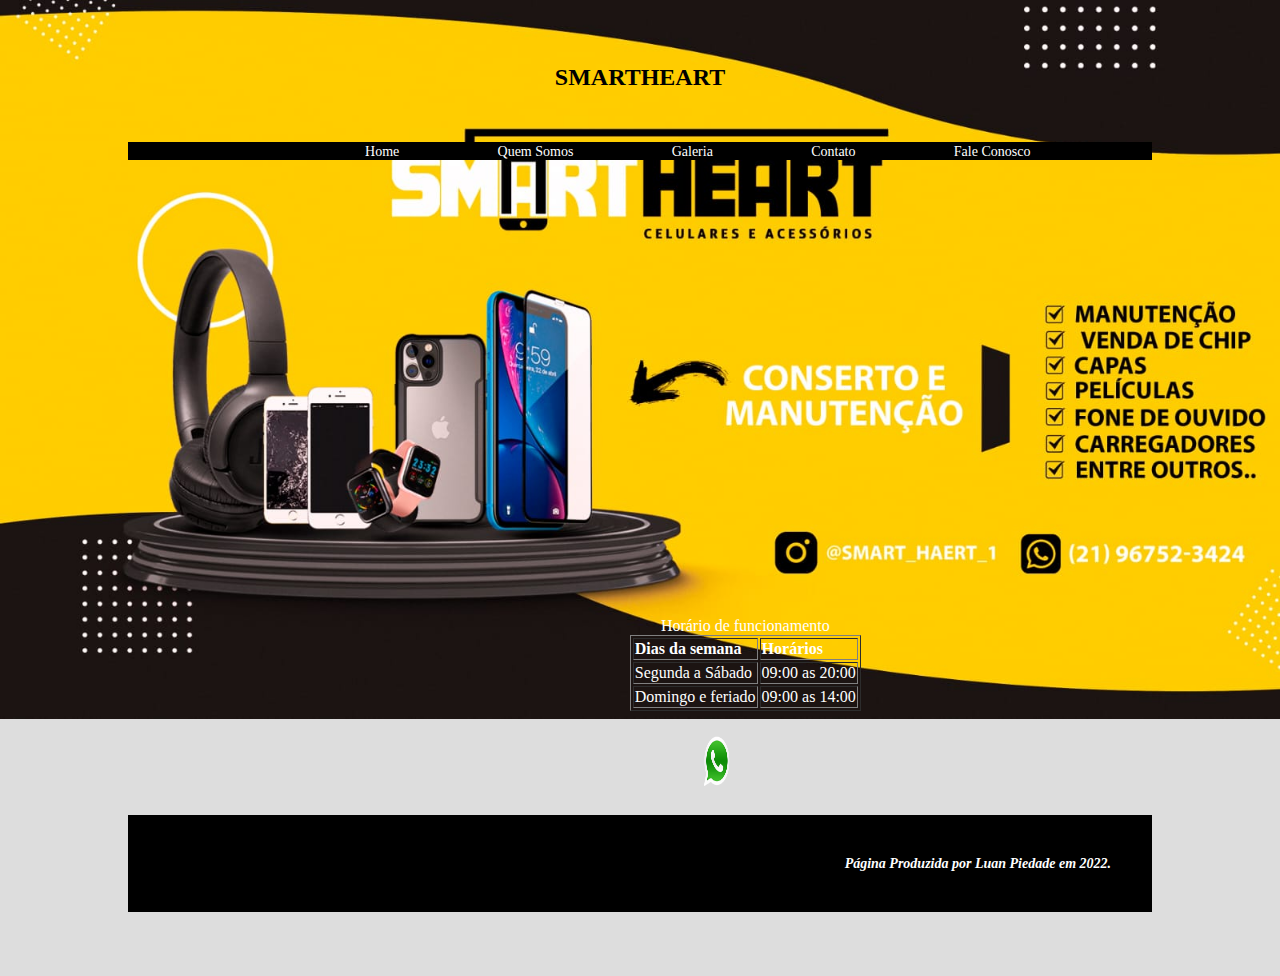
<file: contato.html>
<!DOCTYPE html>
<html lang="pt-br">

<head>
    <link rel="stylesheet" href="css/style.css">
    <meta charset="UTF-8">
    <meta http-equiv="X-UA-Compatible" content="IE=edge">
    <meta name="viewport" content="width=device-width, initial-scale=1.0">
    <title>Venda de Acessórios</title>
</head>

<body>
    <div class="container">
        <div class="header">
            <h2>SMARTHEART</h2>
        </div>
        <div class="mainav">
            <ul>
                <li><a href="index.html">Home</a></li>
                <li><a href="quemsomos.html">Quem Somos</a></li>
                <li><a href="galeria.html">Galeria</a></li>
                <li><a href="contato.html">Contato</a></li>
                <li><a href="faleconosco.html">Fale Conosco</a></li>
            </ul>
        </div>
        <div class="contents">
            <div class="mapa">

            <iframe src="https://www.google.com/maps/embed?pb=!1m14!1m8!1m3!1d14699.426885740995!2d-43.622683!3d-22.918655!3m2!1i1024!2i768!4f13.1!3m3!1m2!1s0x9be4dc9bf72f9b%3A0xf222163bd18149c1!2sR.%20Solivana%2C%2025%20-%20Paci%C3%AAncia%2C%20Rio%20de%20Janeiro%20-%20RJ%2C%2023058-281!5e0!3m2!1spt-BR!2sbr!4v1654401379966!5m2!1spt-BR!2sbr" width="400" height="350" style="border:0;" allowfullscreen="" loading="lazy" referrerpolicy="no-referrer-when-downgrade"></iframe>
            <br>
            
            <table border="1">
                <caption>Horário de funcionamento</caption>
                <tr>
                    <th>Dias da semana</th>
                    <th>Horários</th>
                </tr>
                <tr>
                    <td>Segunda a Sábado</td>
                    <td>09:00 as 20:00</td>
                </tr>
                <tr>
                    <td>Domingo e feriado</td>
                    <td>09:00 as 14:00</td>
                </tr>
            </div>

            </table>
            <a target="_blank" href="https://web.whatsapp.com/5521967523424">
                <img class="zap" src="img/zap2.png">
            </a>

        </div>
        
        <div class="footer">
            <address>Página Produzida por Luan Piedade em 2022.</address>
        </div>
    </div>
</body>

</html>
</file>
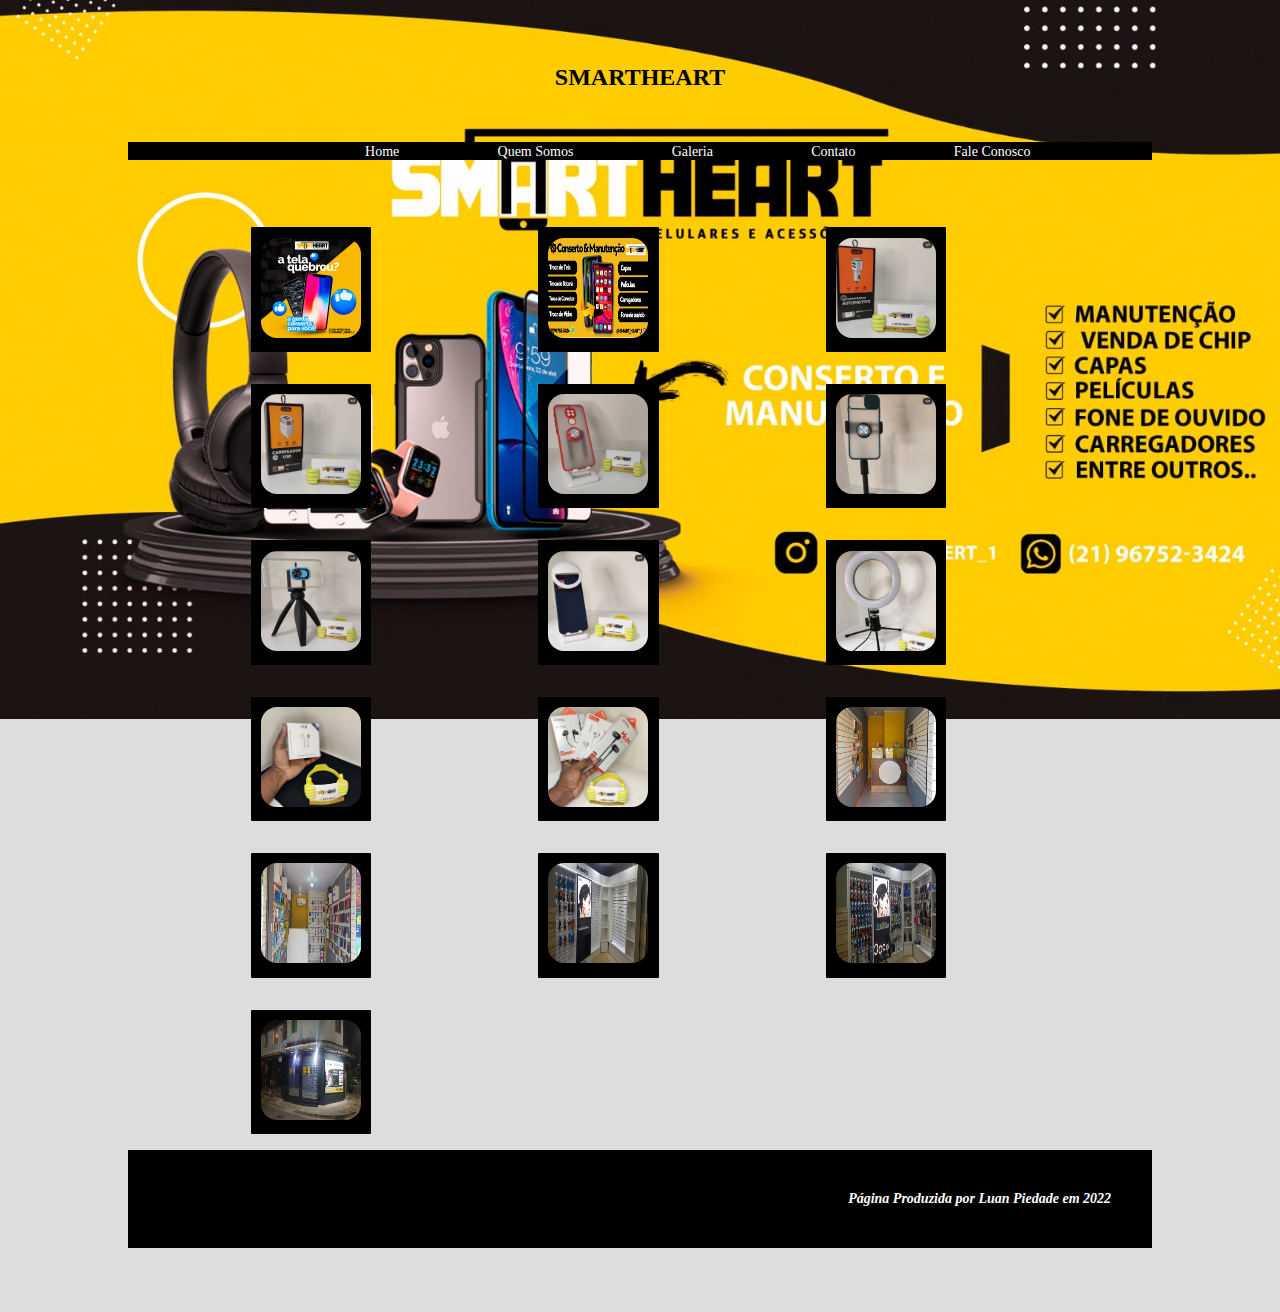
<file: galeria.html>
<!DOCTYPE html>
<html lang="pt-br">

<head>
    <link rel="stylesheet" href="css/style.css">
    <meta charset="UTF-8">
    <meta http-equiv="X-UA-Compatible" content="IE=edge">
    <meta name="viewport" content="width=device-width, initial-scale=1.0">
    <title>Venda de Acessórios</title>
</head>

<body>
    <div class="container">
        <div class="header">
            <h2>SMARTHEART</h2>
        </div>
        <div class="mainav">
            <ul>
                <li><a href="index.html">Home</a></li>
                <li><a href="quemsomos.html">Quem Somos</a></li>
                <li><a href="galeria.html">Galeria</a></li>
                <li><a href="contato.html">Contato</a></li>
                <li><a href="faleconosco.html">Fale Conosco</a></li>
            </ul>
        </div>
        <div class="contents">
            </figure>
            <figure class="imagem">
                <img src="img/imagem6.jpg">
            </figure>
            <figure class="imagem">
                <img src="img/imagem7.jpg">
            </figure>
            <figure class="imagem">
                <img src="img/imagem8 (1).jpg">
            </figure>
            <figure class="imagem">
                <img src="img/imagem8 (2).jpg">
            </figure>
            <figure class="imagem">
                <img src="img/imagem8 (3).jpg">
            </figure>
            <figure class="imagem">
                <img src="img/imagem8 (4).jpg">
            </figure>
            <figure class="imagem">
                <img src="img/imagem8 (5).jpg">
            </figure>
            <figure class="imagem">
                <img src="img/imagem8 (6).jpg">
            </figure>
            <figure class="imagem">
                <img src="img/imagem8 (7).jpg">
            </figure>
            <figure class="imagem">
                <img src="img/imagem8 (8).jpg">
            </figure>
            <figure class="imagem">
                <img src="img/imagem8 (9).jpg">
            </figure>
            <figure class="imagem">
                <img src="img/imagem1.jpg">
            </figure>
            <figure class="imagem">
                <img src="img/imagem2.jpg">
            </figure>
            <figure class="imagem">
                <img src="img/imagem3.jpg">
            </figure>
            <figure class="imagem">
                <img src="img/imagem4.jpg">
            </figure>
            <figure class="imagem">
                <img src="img/imagem5.jpg">
        </div>
        
        <div class="footer">
            <address>Página Produzida por Luan Piedade em 2022</address>
        </div>
    </div>

</body>

</html>
</file>
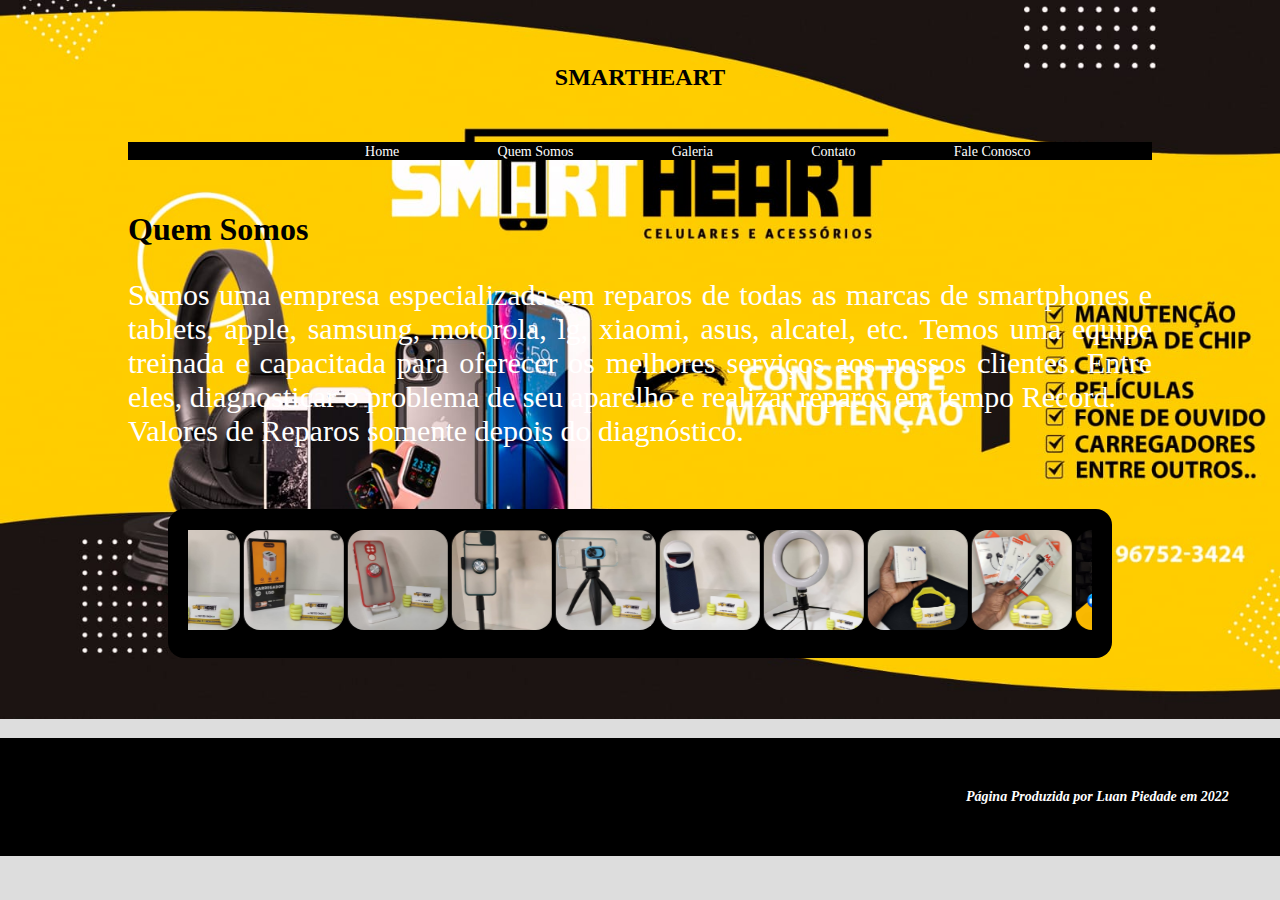
<file: quemsomos.html>
<!DOCTYPE html>
<html lang="pt-br">

<head>
    <link rel="stylesheet" href="css/style.css">
    <meta charset="UTF-8">
    <meta http-equiv="X-UA-Compatible" content="IE=edge">
    <meta name="viewport" content="width=device-width, initial-scale=1.0">
    <title>Venda de Acessórios</title>
</head>

<body>
    <div class="container">
        <div class="header">
            <h2>SMARTHEART</h2>
        </div>
        <div class="mainav">
            <ul>
                <li><a href="index.html">Home</a></li>
                <li><a href="quemsomos.html">Quem Somos</a></li>
                <li><a href="galeria.html">Galeria</a></li>
                <li><a href="contato.html">Contato</a></li>
                <li><a href="faleconosco.html">Fale Conosco</a></li>
            </ul>
        </div class="contents">
        <div class="contents p">
        <h1>Quem Somos</h1>
        <p>
            Somos uma empresa especializada em reparos de todas as marcas de smartphones e tablets, apple, samsung,
            motorola, lg, xiaomi, asus, alcatel, etc.
            Temos uma equipe treinada e capacitada para oferecer os melhores
            serviços aos nossos clientes. Entre eles, diagnosticar o problema de seu aparelho e realizar reparos em
            tempo Record.
            <br>
            Valores de Reparos somente depois do diagnóstico.
        </p>
        <figure class="carrossel">
            <marquee behavior="alternate">
                <img src="img/imagem8 (1).jpg">
                <img src="img/imagem8 (2).jpg">
                <img src="img/imagem8 (3).jpg">
                <img src="img/imagem8 (4).jpg">
                <img src="img/imagem8 (5).jpg">
                <img src="img/imagem8 (6).jpg">
                <img src="img/imagem8 (7).jpg">
                <img src="img/imagem8 (8).jpg">
                <img src="img/imagem8 (9).jpg">
                <img src="img/imagem6.jpg">
                <img src="img/imagem7.jpg">
            </marquee>
        </figure>
        </div>
    </div>

    <div class="footer">
        <address>Página Produzida por Luan Piedade em 2022</address>
    </div>
    </div>

</body>

</html>
</file>
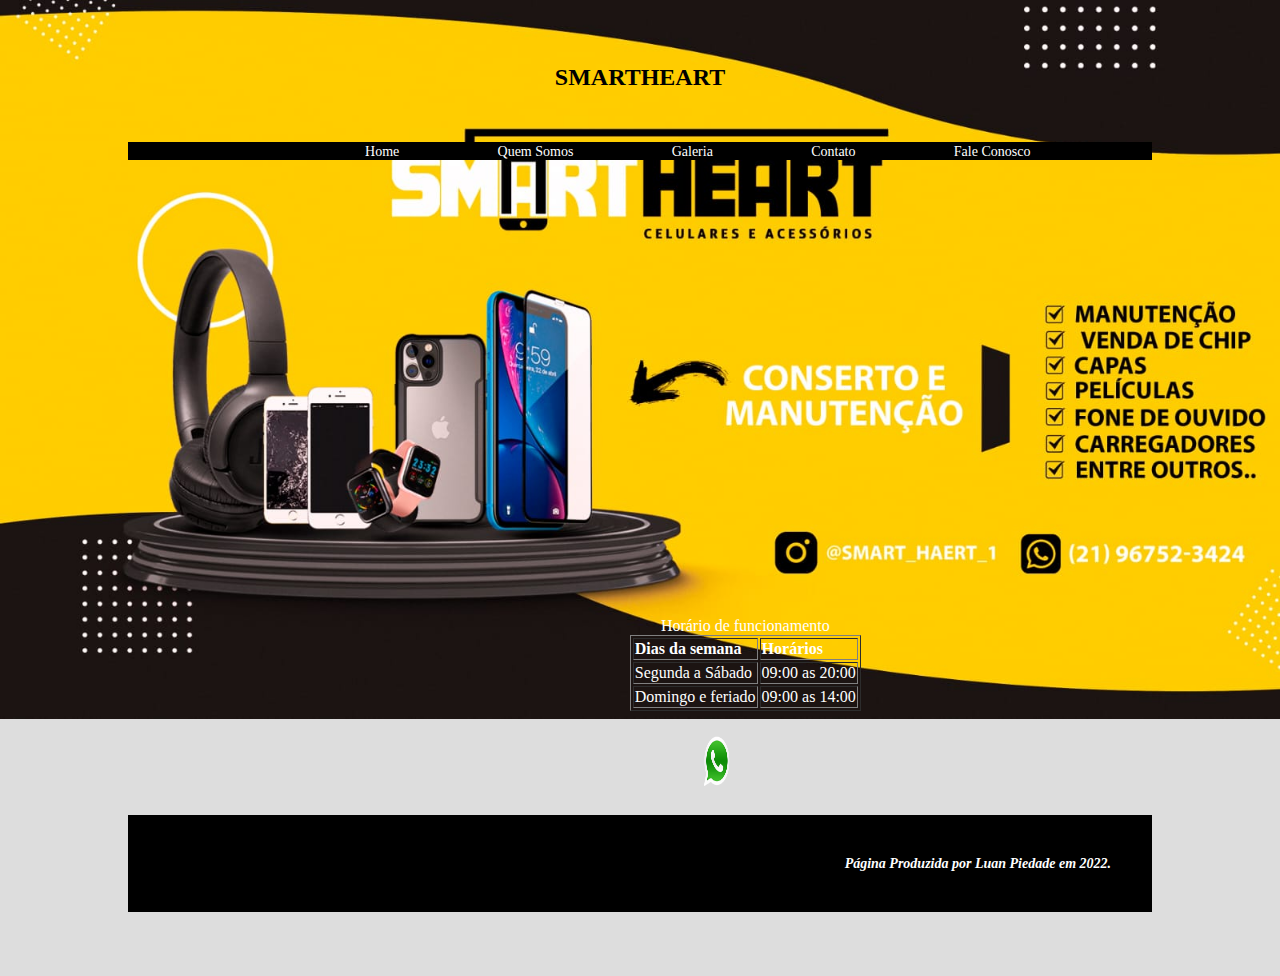
<file: Smartheart/contato.html>
<!DOCTYPE html>
<html lang="pt-br">

<head>
    <link rel="stylesheet" href="css/style.css">
    <meta charset="UTF-8">
    <meta http-equiv="X-UA-Compatible" content="IE=edge">
    <meta name="viewport" content="width=device-width, initial-scale=1.0">
    <title>Venda de Acessórios</title>
</head>

<body>
    <div class="container">
        <div class="header">
            <h2>SMARTHEART</h2>
        </div>
        <div class="mainav">
            <ul>
                <li><a href="index.html">Home</a></li>
                <li><a href="quemsomos.html">Quem Somos</a></li>
                <li><a href="galeria.html">Galeria</a></li>
                <li><a href="contato.html">Contato</a></li>
                <li><a href="faleconosco.html">Fale Conosco</a></li>
            </ul>
        </div>
        <div class="contents">
            <div class="mapa">

            <iframe src="https://www.google.com/maps/embed?pb=!1m14!1m8!1m3!1d14699.426885740995!2d-43.622683!3d-22.918655!3m2!1i1024!2i768!4f13.1!3m3!1m2!1s0x9be4dc9bf72f9b%3A0xf222163bd18149c1!2sR.%20Solivana%2C%2025%20-%20Paci%C3%AAncia%2C%20Rio%20de%20Janeiro%20-%20RJ%2C%2023058-281!5e0!3m2!1spt-BR!2sbr!4v1654401379966!5m2!1spt-BR!2sbr" width="400" height="350" style="border:0;" allowfullscreen="" loading="lazy" referrerpolicy="no-referrer-when-downgrade"></iframe>
            <br>
            
            <table border="1">
                <caption>Horário de funcionamento</caption>
                <tr>
                    <th>Dias da semana</th>
                    <th>Horários</th>
                </tr>
                <tr>
                    <td>Segunda a Sábado</td>
                    <td>09:00 as 20:00</td>
                </tr>
                <tr>
                    <td>Domingo e feriado</td>
                    <td>09:00 as 14:00</td>
                </tr>
            </div>

            </table>
            <a target="_blank" href="https://wa.me.com/5521967523424">
                <img class="zap" src="img/zap2.png">
            </a>

        </div>
        
        <div class="footer">
            <address>Página Produzida por Luan Piedade em 2022.</address>
        </div>
    </div>
</body>

</html>
</file>
<file: css/style.css>
body {
    margin: 0;
    padding: 0;
    text-align: center;
    color: black;
    font-family: Georgia, 'Times New Roman', Times, serif;
    background: #dddddd url(../img/smart.jpg);
    background-size: 100%;
    background-repeat: no-repeat;
}

.container {
    margin: 5% auto;
    width: 80%;
    text-align: center;
    background: transparent;
}

.mainav {
    background-color: black;
    color: #ffffff;
    padding: 0 2%;
    margin-bottom: 5%;
    margin-top: 5%;
}

.mainav li {
    display: inline;
    padding: 0 1%;
    margin-left: 8%;
}

.mainav li a {
    text-decoration: none;
    color: white;
    font-size: 14px;
}

.mainav li a:hover {
    text-decoration: none;
    color: yellow;
    font-weight: bold;
    font-size: 14px;
}

.footer {
    clear: both;
    background-color: black;
    color: white;
    text-align: right;
    font-size: 14px;
    padding: 4%;
    font-weight: bold;
}

.carrossel {
    display: inline-block;
    margin-top: 3%;
    padding: 2%;
    border-radius: 1em;
    background-color: black;
    
}

img {
    width: 100px;
    height: 100px;
    border-radius: 1em;
}

.mapa{
    margin-top: 10%;
    margin-left: 15%;
    text-align: center;
}

.contents table{
    margin-left: 40%;
    text-align: left;
    color: rgb(255, 255, 255);
}

.zap {
    margin-left: 0%;
    width: 100px;
    height: 100px;
}

figure.imagem{
    display: inline-block;
    margin-left: 12%;
    padding: 1%;
    border-radius: 1px;
    background: black;
    text-align: center;
    color: white;
    
}

figcaption{
    font-size:10px;
}

.grupo{
    font-family: Arial, Helvetica, sans-serif;
    font-size: 16px;
    margin-top: 2%;
    margin-left: 5%;
    color: white;
    margin: 1px;
    padding: 5%;
padding-right: 15%;
   
}

.contents{
   margin-top: 1%;
   text-align: left;

  
}

.contents p {
    font-size: 30px;
    text-align: justify;
    color: white;
}
</file>
<file: Smartheart/css/style.css>
body {
    margin: 0;
    padding: 0;
    text-align: center;
    color: black;
    font-family: Georgia, 'Times New Roman', Times, serif;
    background: #dddddd url(../img/smart.jpg);
    background-size: 100%;
    background-repeat: no-repeat;
}

.container {
    margin: 5% auto;
    width: 80%;
    text-align: center;
    background: transparent;
}

.mainav {
    background-color: black;
    color: #ffffff;
    padding: 0 2%;
    margin-bottom: 5%;
    margin-top: 5%;
}

.mainav li {
    display: inline;
    padding: 0 1%;
    margin-left: 8%;
}

.mainav li a {
    text-decoration: none;
    color: white;
    font-size: 14px;
}

.mainav li a:hover {
    text-decoration: none;
    color: yellow;
    font-weight: bold;
    font-size: 14px;
}

.footer {
    clear: both;
    background-color: black;
    color: white;
    text-align: right;
    font-size: 14px;
    padding: 4%;
    font-weight: bold;
}

.carrossel {
    display: inline-block;
    margin-top: 3%;
    padding: 2%;
    border-radius: 1em;
    background-color: black;
    
}

img {
    width: 100px;
    height: 100px;
    border-radius: 1em;
}

.mapa{
    margin-top: 10%;
    margin-left: 15%;
    text-align: center;
}

.contents table{
    margin-left: 40%;
    text-align: left;
    color: rgb(255, 255, 255);
}

.zap {
    margin-left: 0%;
    width: 100px;
    height: 100px;
}

figure.imagem{
    display: inline-block;
    margin-left: 12%;
    padding: 1%;
    border-radius: 1px;
    background: black;
    text-align: center;
    color: white;
    
}

figcaption{
    font-size:10px;
}

.grupo{
    font-family: Arial, Helvetica, sans-serif;
    font-size: 16px;
    margin-top: 2%;
    margin-left: 5%;
    color: white;
    margin: 1px;
    padding: 5%;
padding-right: 15%;
   
}

.contents{
   margin-top: 1%;
   text-align: left;

  
}

.contents p {
    font-size: 30px;
    text-align: justify;
    color: white;
}
</file>
